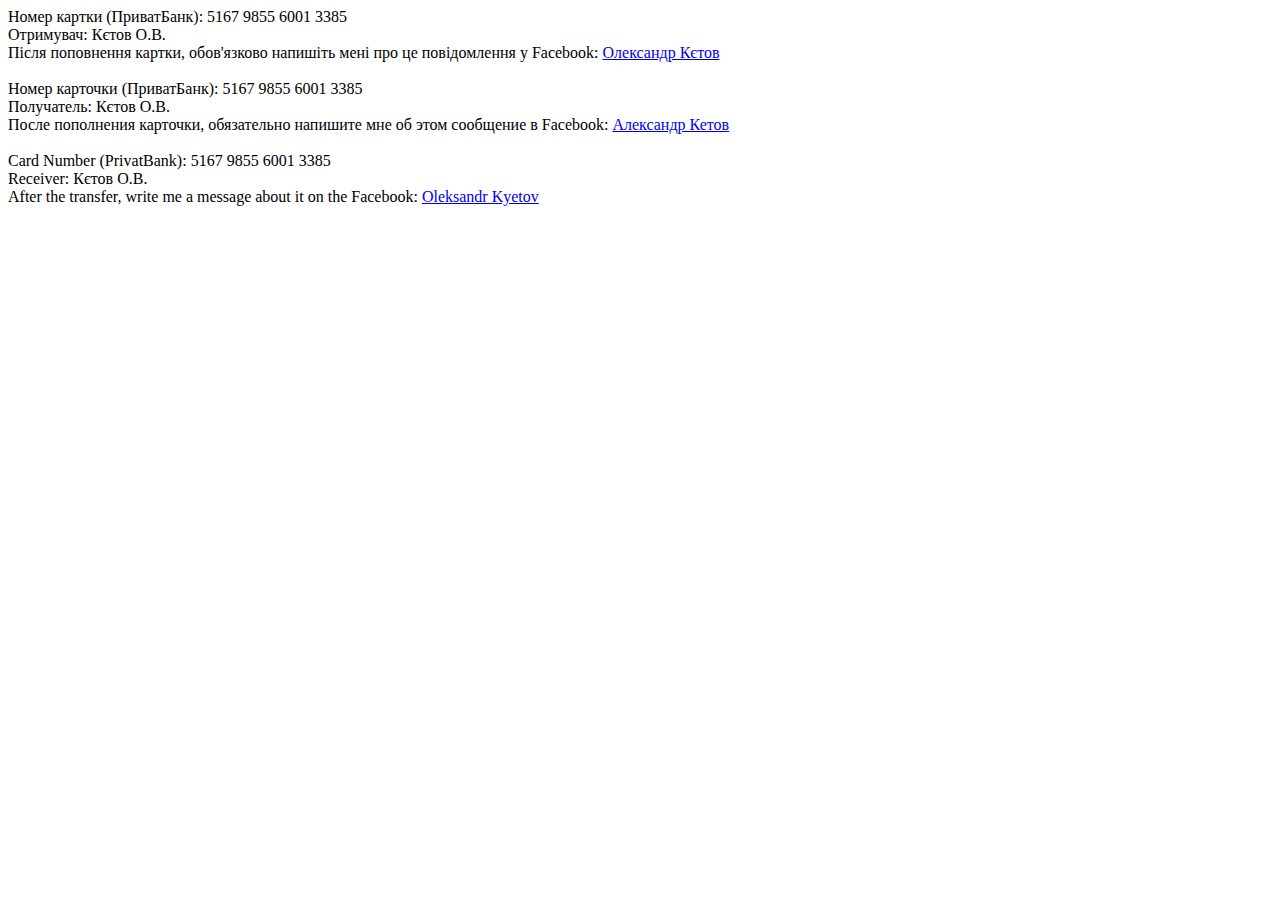
<file: fees/index.html>
<!doctype html>
<html>
	<head>
		<title>In English Club</title>

		<meta charset="utf-8" />
		<meta name="viewport" content="width=device-width, initial-scale=1.0" />
		<link rel="shortcut icon" href="../images/inenglish.logo.png" type="image/png" />

		<meta property="fb:app_id" content="1722751131296403" />

		<meta property="og:title" content="In English Club" />
		<meta property="og:type" content="Website" />
		<meta property="og:image" content="http://inenglish.club/images/inenglish.logo.png" />
		<meta property="og:url" content="http://inenglish.club/" />
		<meta property="og:description" content="In English Club" />

		<link rel="image_src" href="../images/inenglish.logo.png" type="image/png" />
		<meta name="description" content="In English Club" />

		<link type="text/css" rel="stylesheet" href="../css/inenglish.css" />
	</head>
	<body>
		<div class="content">
			<div>Номер картки (ПриватБанк): 5167 9855 6001 3385</div>
			<div>Отримувач: Кєтов О.В.</div>
			<div><span>Після поповнення картки, обов'язково напишіть мені про це повідомлення у Facebook: </span><a href="https://www.facebook.com/oleksandr.kyetov">Олександр Кєтов</a></div>

			<br>

			<div>Номер карточки (ПриватБанк): 5167 9855 6001 3385</div>
			<div>Получатель: Кєтов О.В.</div>
			<div><span>После пополнения карточки, обязательно напишите мне об этом сообщение в Facebook: </span><a href="https://www.facebook.com/oleksandr.kyetov">Александр Кетов</a></div>

			<br>
			
			<div>Card Number (PrivatBank): 5167 9855 6001 3385</div>
			<div>Receiver: Кєтов О.В.</div>
			<div><span>After the transfer, write me a message about it on the Facebook: </span><a href="https://www.facebook.com/oleksandr.kyetov">Oleksandr Kyetov</a></div>
		</div>
	</body>
</html>
</file>
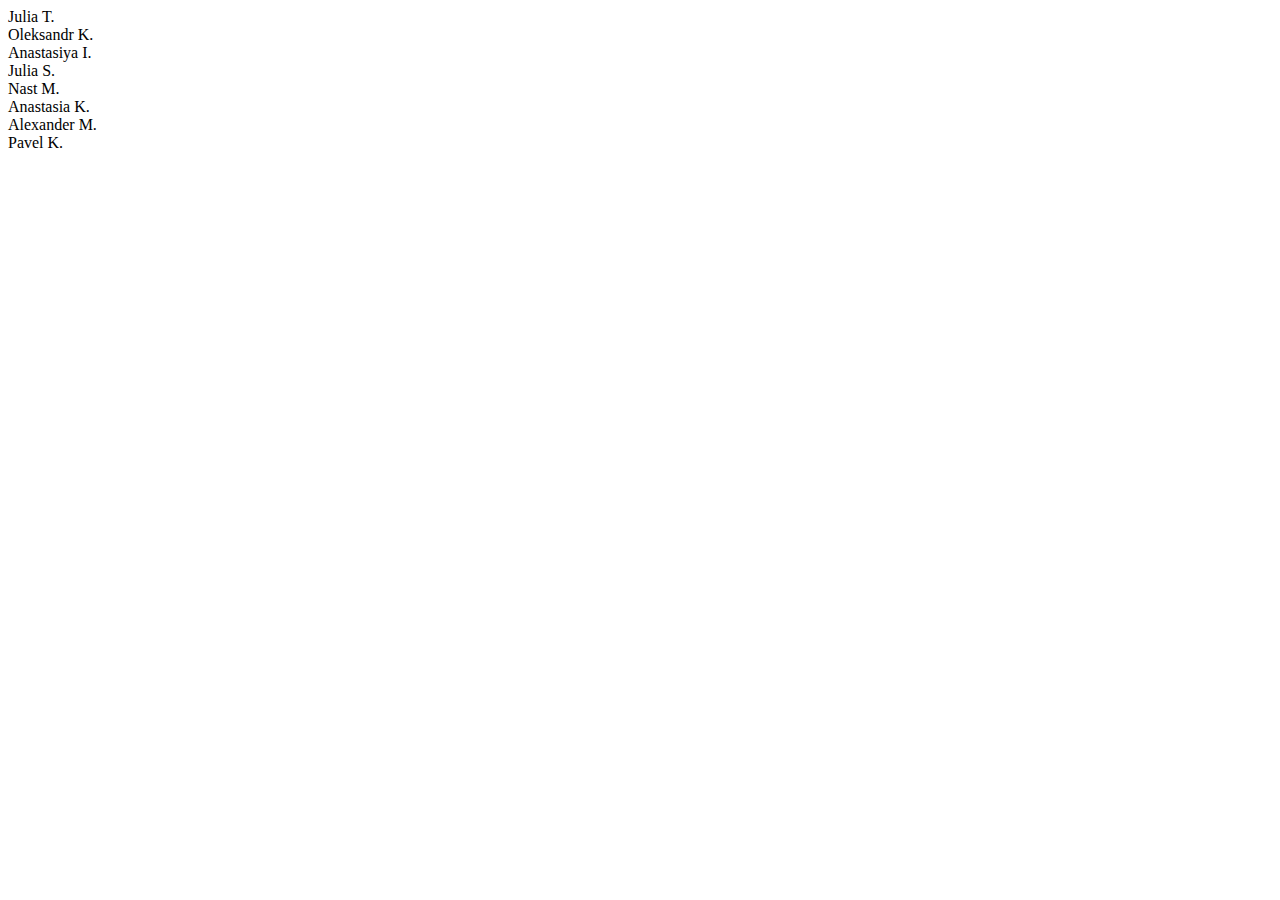
<file: booktalks/participants/trusted/index.html>
<!doctype html>
<html>
	<head>
		<title>In English Club | Book Talks | Participants | Trusted</title>

		<meta charset="utf-8" />
		<meta name="viewport" content="width=device-width, initial-scale=1.0" />
		<link rel="shortcut icon" href="../../../images/booktalks.inenglish.logo.png" type="image/png" />

		<meta property="fb:app_id" content="1722751131296403" />

		<meta property="og:title" content="In English Club" />
		<meta property="og:type" content="Website" />
		<meta property="og:image" content="http://inenglish.club/images/booktalks.inenglish.logo.png" />
		<meta property="og:url" content="http://inenglish.club/" />
		<meta property="og:description" content="In English Club" />

		<link rel="image_src" href="../../../images/booktalks.inenglish.logo.png" type="image/png" />
		<meta name="description" content="In English Club" />

		<link type="text/css" rel="stylesheet" href="../../../css/inenglish.css" />
	</head>
	<body>
		<div class="content">
			<div>Julia T.</div>
			<div>Oleksandr K.</div>
			<div>Anastasiya I.</div>
			<div>Julia S.</div>
			<div>Nast M.</div>
			<div>Anastasia K.</div>
			<div>Alexander M.</div>
			<div>Pavel K.</div>
		</div>
	</body>
</html>
</file>
<file: css/inenglish.css>
.content { }
</file>
